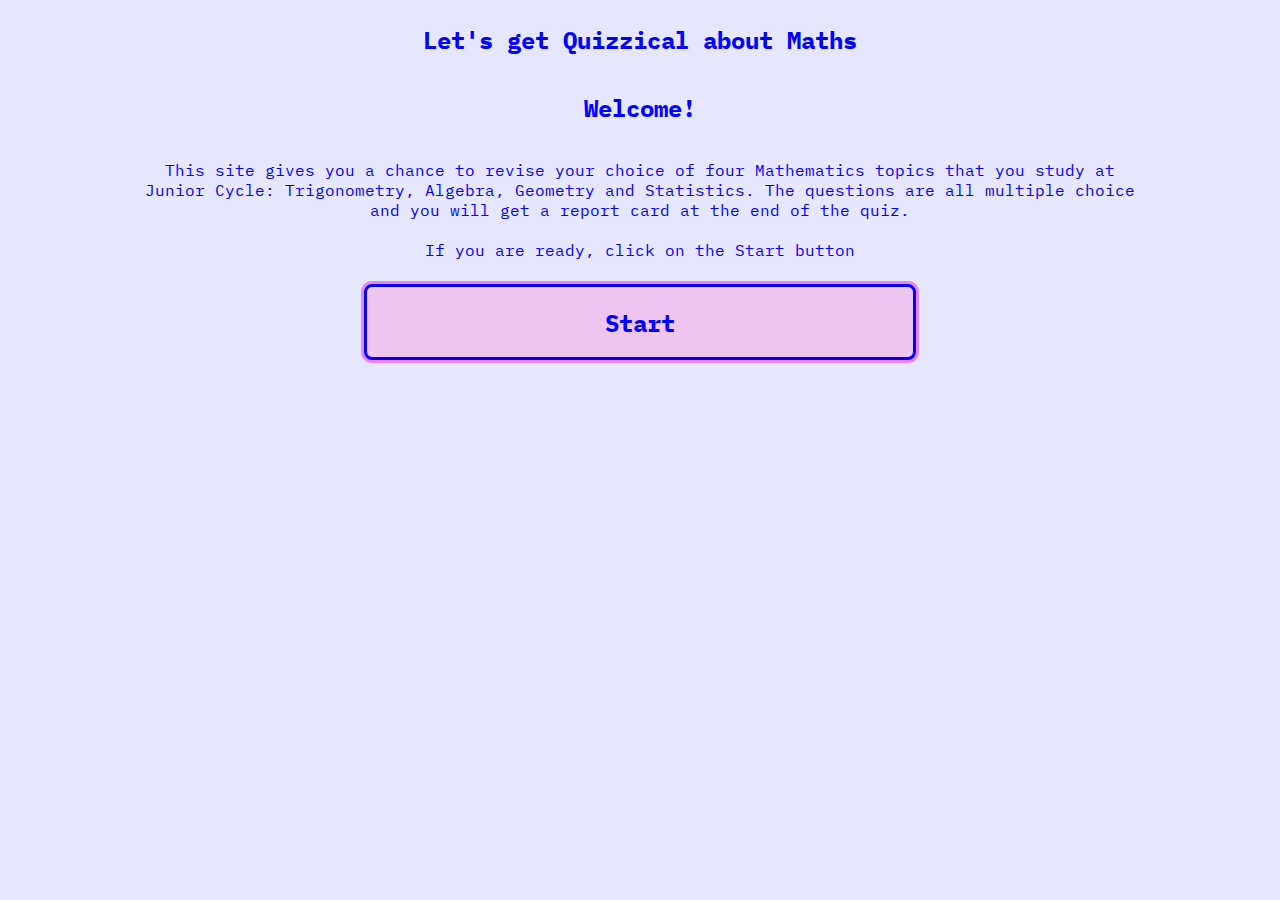
<file: index.html>
<!DOCTYPE html>
<html lang="en">

<head>
    <meta charset="UTF-8">
    <meta http-equiv="X-UA-Compatible" content="IE=edge">
    <meta name="viewport" content="width=device-width, initial-scale=1.0">
    <meta name="title" content="Quizzical">
    <meta name="description"
        content="Quizzes about Junior Cycle Mathematics topics: Trigonometry, Algebra, Geometry, Statistics and Probability">
    <meta name="keywords"
        content="Quiz, Junior Cycle, Ordinary level, Higher level, Mathematics, Maths, Trigonometry, Algebra, Geometry, Statistics, Probability">
    <link rel="stylesheet" href="assets/css/style.css">
    <title>Quizzical</title>
</head>

<body>
    <!--Introduction to site where user is told what site is about and user asked to START-->
    <div id="welcome">
        <h1>Let's get Quizzical about Maths</h1>
        <h2>Welcome!</h2>
        <p>This site gives you a chance to revise your choice of four Mathematics topics that you study at Junior
            Cycle: Trigonometry, Algebra, Geometry and Statistics.
            The questions are all multiple choice and you will get a report card at the end of the quiz.<br><br>If you are
            ready,
            click on the Start button</p>
        <div id="start" onclick="location.href = 'quiz.html'">Start</div>
    </div>
    <script src="assets/js/data.js"></script>
    <script src="assets/js/script.js"></script>
    <noscript>
        Oh no! Your browser does not support JavaScript!
    </noscript>
</body>

</html>
</file>
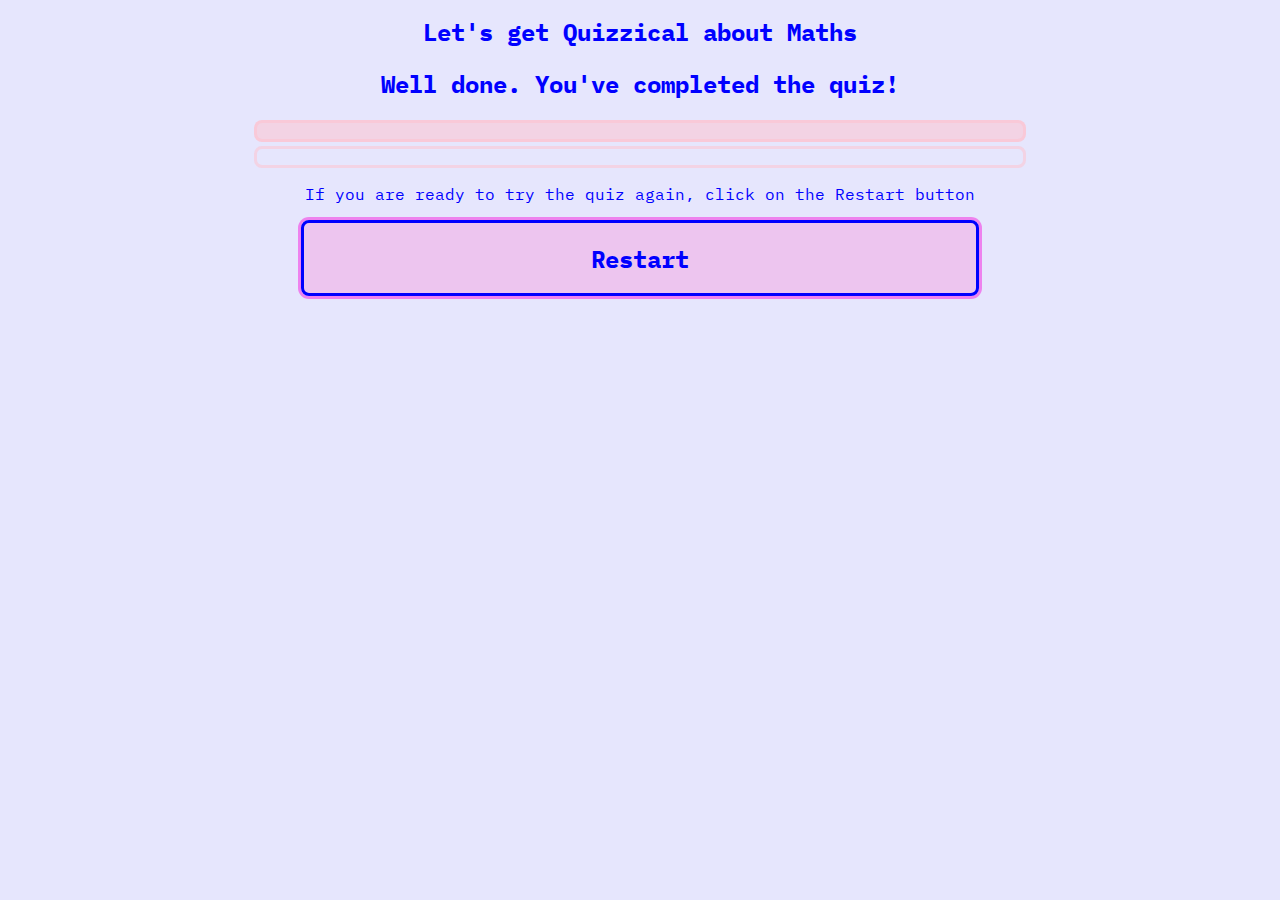
<file: end.html>
<!DOCTYPE html>
<html lang="en">

<head>
    <meta charset="UTF-8">
    <meta http-equiv="X-UA-Compatible" content="IE=edge">
    <meta name="viewport" content="width=device-width, initial-scale=1.0">
    <meta name="title" content="Quizzical">
    <meta name="description"
        content="Quizzes about Junior Cycle Mathematics topics: Trigonometry, Algebra, Geometry, Statistics and Probability">
    <meta name="keywords"
        content="Quiz, Junior Cycle, Ordinary level, Higher level, Mathematics, Maths, Trigonometry, Algebra, Geometry, Statistics, Probability">
    <link rel="stylesheet" href="assets/css/style.css">
    <title>Quizzical</title>
</head>
<!--reportCard function is called as soon as page loads-->
<body onload="reportCard()">
    <!--Section where Report Card data is displayed-->
    <div id="reportcard">
        <h1>Let's get Quizzical about Maths</h1>
        <h2>Well done. You've completed the quiz!</h2>
        <div id="report"></div>
        <div id="grade"></div>
        <p>If you are ready to try the quiz again, click on the Restart button</p>
        <div id="start" onclick="location.href = 'quiz.html'">Restart</div>
    </div>
    <script src="assets/js/data.js"></script>
    <script src="assets/js/script.js"></script>
    <noscript>
        Oh no! Your browser does not support JavaScript!
    </noscript>
</body>

</html>
</file>
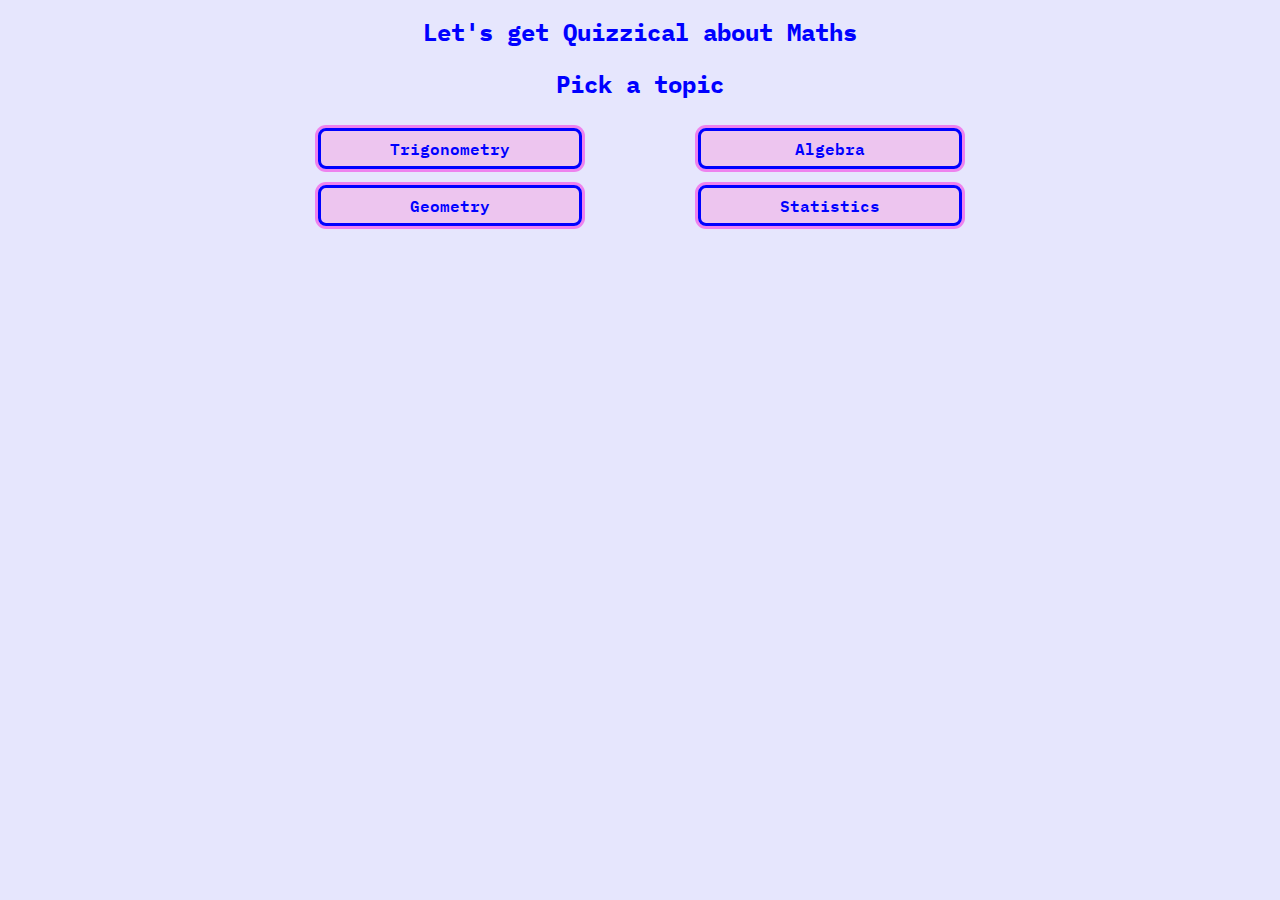
<file: quiz.html>
<!DOCTYPE html>
<html lang="en">

<head>
    <meta charset="UTF-8">
    <meta http-equiv="X-UA-Compatible" content="IE=edge">
    <meta name="viewport" content="width=device-width, initial-scale=1.0">
    <meta name="title" content="Quizzical">
    <meta name="description"
        content="Quizzes about Junior Cycle Mathematics topics: Trigonometry, Algebra, Geometry, Statistics and Probability">
    <meta name="keywords"
        content="Quiz, Junior Cycle, Ordinary level, Higher level, Mathematics, Maths, Trigonometry, Algebra, Geometry, Statistics, Probability">
    <link rel="stylesheet" href="assets/css/style.css">
    <title>Quizzical</title>
</head>

<body>
    <h1>Let's get Quizzical about Maths</h1>
    <!--Section where quiz topics are displayed and user asked to choose one-->
    <h2 id="pick">Pick a topic</h2>
    <div class="topicContainer">
        <div class="topic" id="trigonometry" onclick="runQuiz('trigonometry')">Trigonometry</div>
        <div class="topic" id="algebra" onclick="runQuiz('algebra')">Algebra</div>
        <div class="topic" id="geometry" onclick="runQuiz('geometry')">Geometry</div>
        <div class="topic" id="statistics" onclick="runQuiz('statistics')">Statistics</div>
    </div>
    <!--Section where quiz areas: Progress, question and 4 answers are displayed-->
    <div id="quizContainer" hidden>
        <div id="currentTopic"></div>
        <div id="questionProgress">
            <span id="qProgress"></span><span id="score">Score: 0</span>
        </div>
        <div class="qContainer">
            <div id="question"></div>

            <div class="answer" id="ans1" onclick="checkAnswer('ans1')"></div>
            <div class="answer" id="ans2" onclick="checkAnswer('ans2')"></div>
            <div class="answer" id="ans3" onclick="checkAnswer('ans3')"></div>
            <div class="answer" id="ans4" onclick="checkAnswer('ans4')"></div>
            <div id="feedback"> </div>
            <!--Section where control buttons are displayed-->
            <div class="controls">
                <button class="controlButton" id="next" hidden>Next
                </button>
                <button class="controlButton" id="reset">Reset
                </button>
            </div>
        </div>
    </div>

<!--Scripts laoded from 2 files: data.js holds the Q data and script.js holds the functions-->
    <script src="assets/js/data.js"></script>
    <script src="assets/js/script.js"></script>
    <noscript>
        Oh no! Your browser does not support JavaScript!
    </noscript>
</body>

</html>
</file>
<file: assets/css/style.css>
/* Google font import */
@import url('https://fonts.googleapis.com/css2?family=IBM+Plex+Mono&display=swap');

/*  General body styles */
body {
  text-align: center;
  color: blue;
  font-family: 'IBM Plex Mono', monospace;
  background-color: rgb(154, 154, 247, 0.25);
}

/* Styling for welcome blurb on homepage */
#welcome {
  display: flex;
  flex-direction: column;
  align-items: center;
  justify-content: center;
  width: 80%;
  margin: 0.5rem auto 0.5rem auto;
}

/* Styling for start button on homepage */
#start {
  width: 50%;
  border-radius: .5rem;
  border: 3px solid blue;
  box-shadow: 0 0 0 3px violet;
  font-weight: 800;
  font-size: x-large;
  height: 30px;
  margin: 0.5rem auto 0.5rem auto;
  padding: 20px;
  background-color: rgba(244, 164, 225, 0.5);
}

/* Set up flex boxes for Topic section, control buttons and progress info bar */
.topicContainer,
#questionProgress,
.controls {
  display: flex;
  flex-wrap: wrap;
  flex-direction: row;
  align-items: center;
  justify-content: center;
  width: 60%;
  margin: 0.5rem auto 0.5rem auto;
}

/* Styling for Topic class */
.topicContainer .topic {
  min-width: 250px;
  text-align: center;
  border-radius: .5rem;
  font-weight: 600;
  margin: 0.5rem auto;
  padding: .25rem .25rem;
  cursor: pointer;
  border: 3px solid blue;
  box-shadow: 0 0 0 3px violet;
  background-color: rgba(244, 164, 225, 0.5);
}

/* Styling for question area container */
.qContainer {
  display: flex;
  flex-direction: column;
  align-items: center;
  justify-content: center;
  width: 100%;
  margin: 0.25rem auto;
}

/* Styling for topic display and progress bar area */
#currentTopic,
#questionProgress, #grade, #report {
  width: 60%;
  text-align: center;
  font-weight: 800;
  border: 3px solid rgba(255, 192, 203, 0.5);
  margin: 0.25rem auto;
  padding: 0.1rem 0.25rem;
  border-radius: .5rem;
}

/* Highlight bg color for topic display */
#currentTopic {
  background-color: rgba(244, 164, 225, 0.5);
  font-size: large;
}

/* styling for question text div and feedback div */
#question,
#feedback {
  width: 80%;
  font-size: medium;
  text-align: center;
  font-weight: 800;
  margin: 0.5rem auto;
  padding: .25rem .25rem;
  color: blue;
}

/* give question text div a border */
#question {
  border-radius: .5rem;
  border: 3px solid blue;
}

/* styling for answer divs */
.answer {
  width: 60%;
  text-align: center;
  border-radius: .5rem;
  font-weight: 600;
  font-size: medium;
  margin: 0.25rem auto;
  padding: .1rem .1rem;
  border: 3px solid blue;
  box-shadow: 0 0 0 3px violet;
}
/* style the progress bar area */
#questionProgress {
  justify-content: space-between;
}

#questionProgress #qProgress {
  text-align: left;
}

#questionProgress #score {
  text-align: right;
}

/* style the control area and buttons */
.controls button {
  width: 40%;
  text-align: center;
}

button {
  cursor: pointer;
  border-radius: .5rem;
  font-weight: 600;
  font-family: inherit;
  color: inherit;
  margin: 0.5rem auto;
  padding: .25rem .25rem;
  border: 3px solid blue;
  box-shadow: 0 0 0 3px violet;
  background-color: rgb(154, 154, 247, 0.5);
}

/* h1 styling */
h1 {
  text-align: center;
  font-size: x-large;
}

#report {
  background-color: rgba(255, 192, 203, 0.5);
  padding: 0.5rem 0.25rem;
  font-size: medium;
}

#grade {
  padding: 0.5rem 0.25rem;
  font-size: medium;
}

/* When user hovers over these areas, apply styling */
.answer:hover,
.topic:hover,
#start:hover,
button:hover {
  background-color: rgba(255, 192, 203, 0.5);
  transform: scale(0.95);
  cursor: pointer;
}

/* prevent user from clicking another answer once answer chosen */
.disabled {
  pointer-events: none;
}

/*@media screen and (max-width: 500px) {
  .topicContainer {
    display: flex;
    flex-direction: column;
    align-items: center;
    justify-content: center;
    width: 60%;
    margin: 0.1rem auto 0.1rem auto;
  }
}*/
</file>
